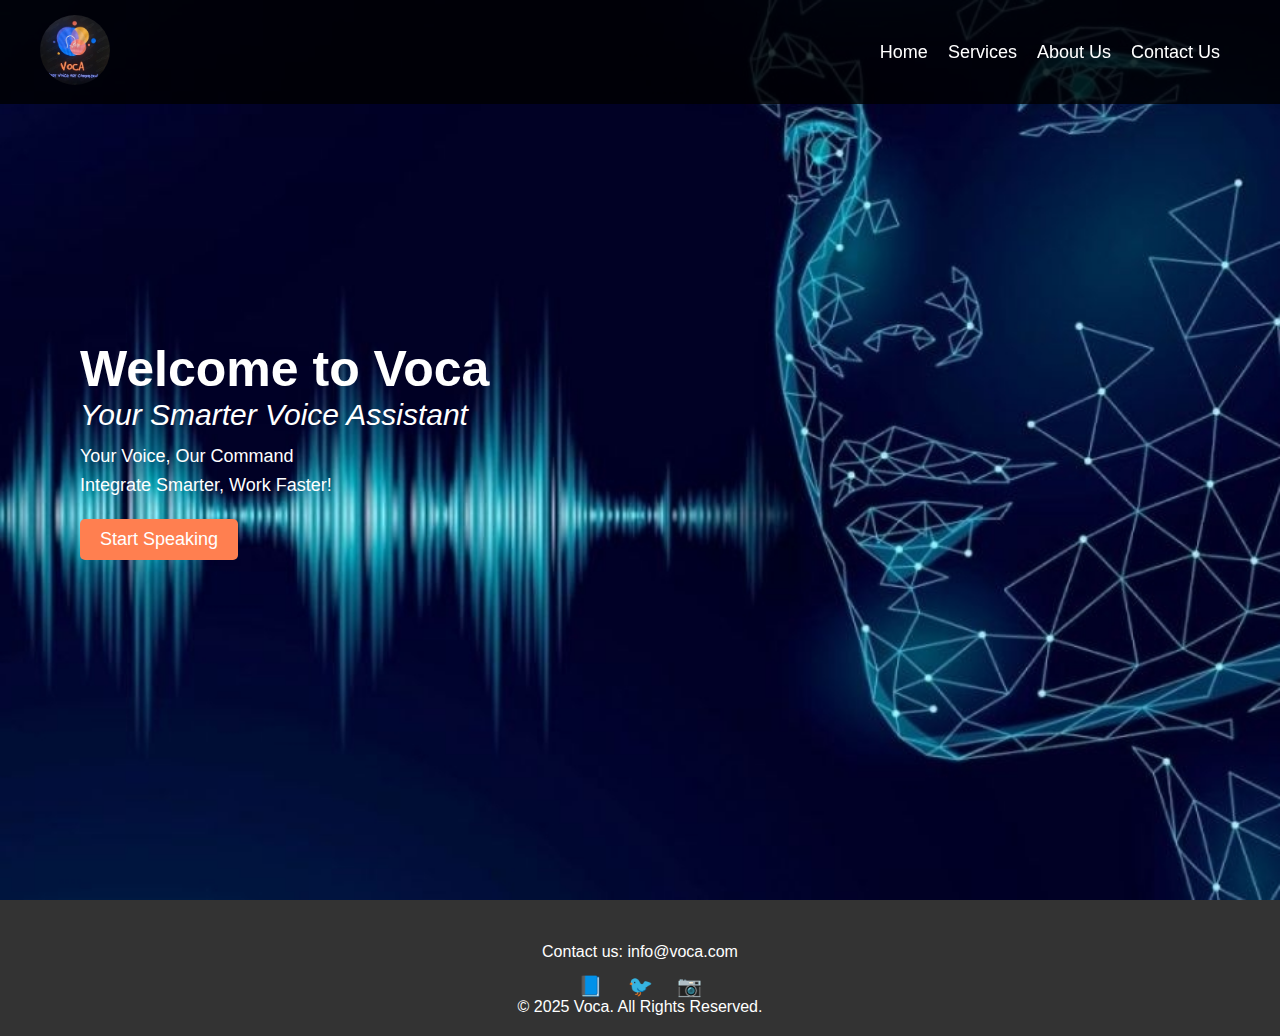
<file: index.html>
<!DOCTYPE html>
<html lang="en">
<head>
    <meta charset="UTF-8">
    <meta name="viewport" content="width=device-width, initial-scale=1.0">
    <title>Voca - Your Smarter Voice Assistant</title>
    <link rel="stylesheet" href="styles.css">
</head>
<body>

    <!-- Navbar -->
    <header>
        <nav class="navbar">
            <div class="logo">
                <img src="Voca Logo.jpg" alt="Voca Logo">
            </div>
            <ul>
                <li><a href="#home">Home</a></li>
                <li><a href="#services">Services</a></li>
                <li><a href="#about">About Us</a></li>
                <li><a href="#contact">Contact Us</a></li>
            </ul>
        </nav>
    </header>

    <!-- Hero Section -->
    <section id="home" class="hero">
        <h1>Welcome to Voca</h1>
        <h2>Your Smarter Voice Assistant</h2>
        <p>Your Voice, Our Command<br>Integrate Smarter, Work Faster!</p>
        <button class="start-speaking">Start Speaking</button>
    </section>

    <!-- Footer -->
    <footer class="footer">
        <div class="contact">
            <p>Contact us: info@voca.com</p>
        </div>
        <div class="social-icons">
            <a href="#">📘</a>
            <a href="#">🐦</a>
            <a href="#">📷</a>
        </div>
        <p>&copy; 2025 Voca. All Rights Reserved.</p>
    </footer>

</body>
</html>
</file>
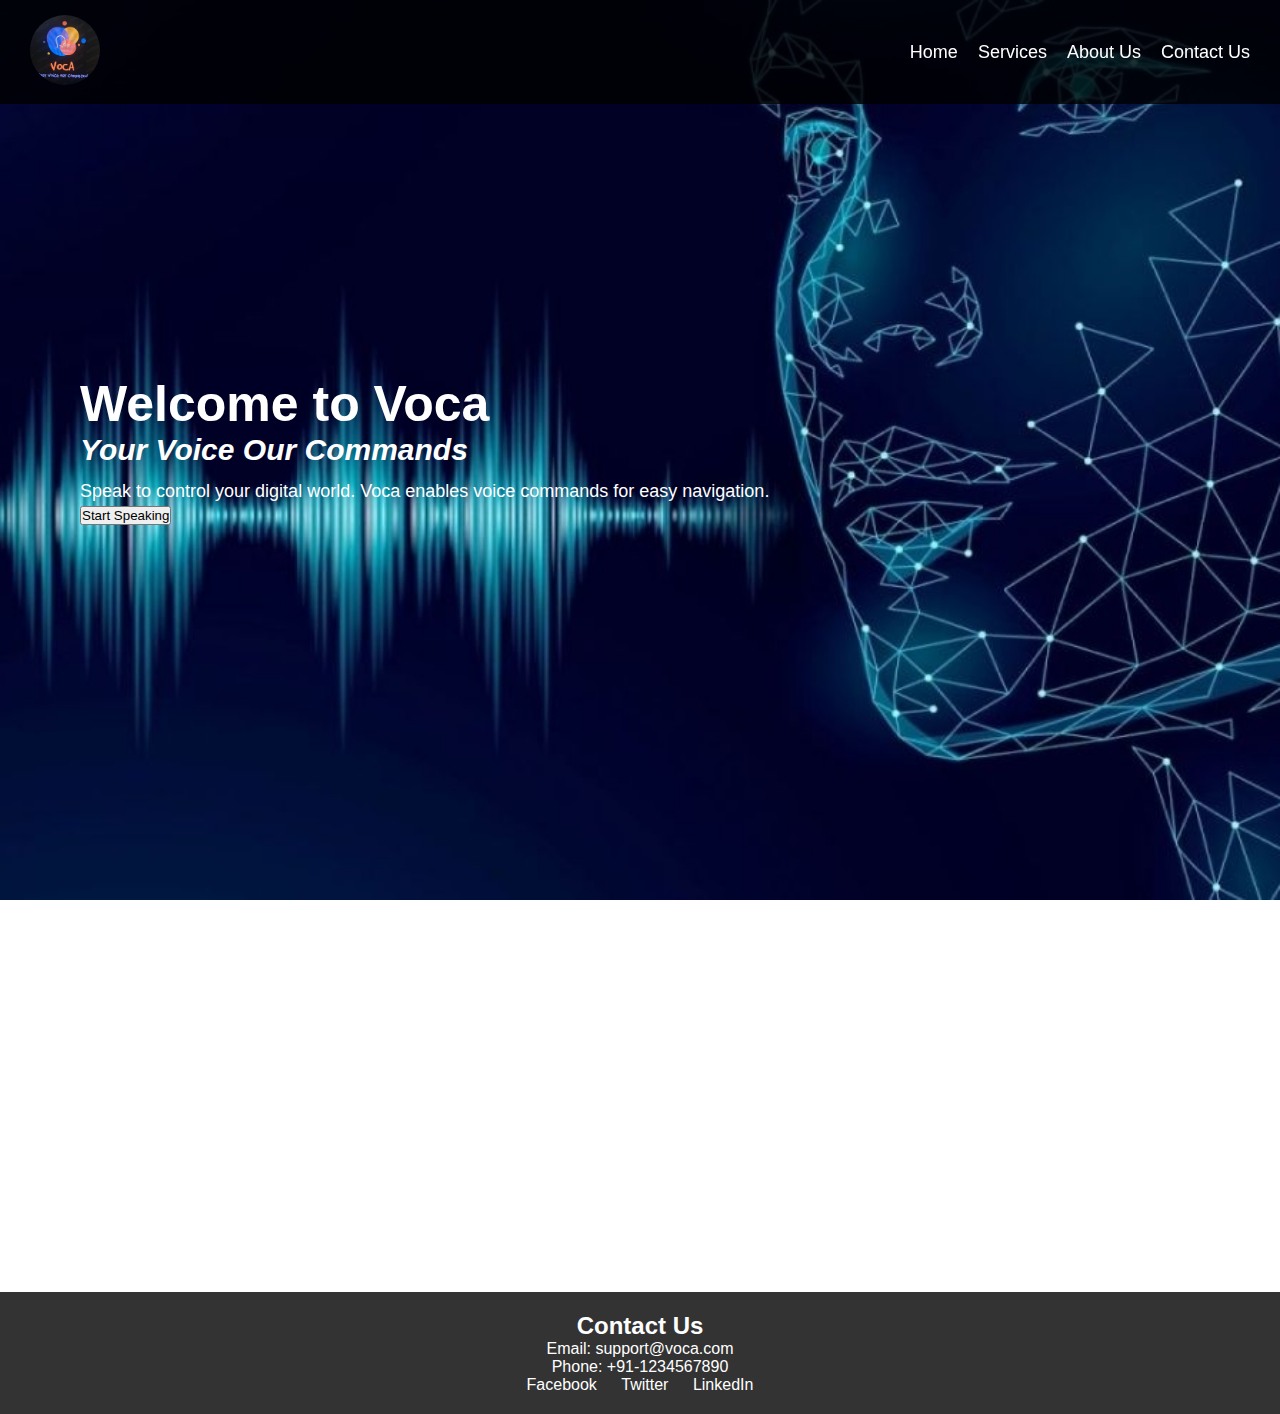
<file: index1.html>
<!DOCTYPE html>
<html lang="en">
<head>
    <meta charset="UTF-8">
    <meta name="viewport" content="width=device-width, initial-scale=1.0">
    <title>Voca - Your Smart Voice Assistant</title>
    <link rel="stylesheet" href="styles1.css">
</head>
<body>

    <!-- Navbar -->
    <nav class="navbar">
        <div class="logo">
            <img src="Voca Logo.jpg" alt="Voca Logo">
        </div>
        <ul>
            <li><a href="#home">Home</a></li>
            <li><a href="#services">Services</a></li>
            <li><a href="#about">About Us</a></li>
            <li><a href="#contact">Contact Us</a></li>
        </ul>
    </nav>

    <!-- Home Section -->
    <section id="home" class="hero">
        <h1>Welcome to Voca</h1>
        <h2> Your Voice Our Commands</h2>
        <p>Speak to control your digital world. Voca enables voice commands for easy navigation.</p>
        <button class="start-speaking">Start Speaking</button>
    </section>

    <!-- Services Section -->
    <section id="services">
        <h2>Our Services</h2>
        <div class="services-container">
            <div class="service-card">
                <h3>Speak to Open Websites</h3>
                <p>Simply say the website name, and Voca will open it for you.</p>
            </div>
            <div class="service-card">
                <h3>Voice-based Scrolling</h3>
                <p>Scroll up and down without using your hands, just by speaking.</p>
            </div>
            <div class="service-card">
                <h3>Click with Voice</h3>
                <p>Navigate pages and click on elements using simple voice commands.</p>
            </div>
            <div class="service-card">
                <h3>Voice Typing</h3>
                <p>Dictate text and let Voca type for you seamlessly.</p>
            </div>
        </div>
    </section>

    <!-- About Us Section -->
    <section id="about">
        <h2>About Us</h2>
        <p>Voca is an innovative voice assistant designed to enhance accessibility and productivity. Our mission is to create a hands-free digital experience for everyone.</p>
    </section>

    <!-- Footer -->
    <footer id="contact">
        <h2>Contact Us</h2>
        <p>Email: support@voca.com</p>
        <p>Phone: +91-1234567890</p>
        <div class="social-icons">
            <a href="#">Facebook</a>
            <a href="#">Twitter</a>
            <a href="#">LinkedIn</a>
        </div>
    </footer>

    <script src="script.js"></script>
</body>
</html>
</file>
<file: styles1.css>
/* General Styles */
* {
    margin: 0;
    padding: 0;
    box-sizing: border-box;
    font-family: 'Poppins', sans-serif;
}

body {
    background-image: url('Background Image of Home Page.jpg');
    background-size: cover;
    background-position: center;
    background-attachment: fixed;
    color: white;
}

/* Navbar */
.navbar {
    position: fixed;
    top: 0;
    width: 100%;
    background: rgba(0, 0, 0, 0.8);
    padding: 15px 30px;
    display: flex;
    justify-content: space-between;
    align-items: center;
    z-index: 1000;
}

.navbar ul {
    list-style: none;
    display: flex;
    gap: 20px;
}

.navbar ul li {
    display: inline;
}

.navbar ul li a {
    color: white;
    text-decoration: none;
    font-size: 18px;
}

/* Logo */
.logo img {
    width: 70px;
    height: 70px;
    border-radius: 50%;
}

/* Hero Section */
.hero {
    display: flex;
    flex-direction: column;
    justify-content: center;
    align-items: flex-start;
    height: 100vh;
    padding-left: 80px;
}

.hero h1 {
    font-size: 50px;
    font-weight: bold;
}

.hero h2 {
    font-size: 30px;
    font-style: italic;
}

.hero p {
    font-size: 18px;
    margin-top: 10px;
    line-height: 1.6;
}

/* Services Section */
#services {
    text-align: center;
    padding: 50px 20px;
}

.services-container {
    display: flex;
    justify-content: center;
    flex-wrap: wrap;
    gap: 20px;
}

.service-card {
    background: rgba(255, 255, 255, 0.1);
    padding: 20px;
    border-radius: 10px;
    width: 250px;
    text-align: center;
    transition: transform 0.3s ease-in-out;
}

.service-card:hover {
    transform: scale(1.1);
}

/* About Us */
#about {
    text-align: center;
    padding: 40px 20px;
}

/* Footer */
footer {
    background: rgba(0, 0, 0, 0.8);
    color: white;
    padding: 20px;
    text-align: center;
}

.social-icons a {
    margin: 0 10px;
    color: white;
    text-decoration: none;
}
</file>
<file: styles.css>
/* Reset default margins and paddings */
* {
    margin: 0;
    padding: 0;
    box-sizing: border-box;
    font-family: 'Poppins', sans-serif;
}

body {
    background-image: url('Background Image of Home Page.jpg');
    background-size: cover;
    background-position: center;
    background-attachment: fixed;
    color: white;
}

/* Navbar Styles */
.navbar {
    position: fixed;
    top: 0;
    width: 100%;
    background: rgba(0, 0, 0, 0.8);
    padding: 15px 40px;
    display: flex;
    justify-content: space-between;
    align-items: center;
    z-index: 1000;
}

.navbar ul {
    list-style: none;
    display: flex;
    gap: 20px;
}

.navbar ul li {
    display: inline;
}

.navbar ul li a {
    color: white;
    text-decoration: none;
    font-size: 18px;
}

.navbar ul li:last-child {
    margin-right: 20px;
}

/* Logo Styles */
.logo img {
    width: 70px;
    height: 70px;
    border-radius: 50%;
}

/* Hero Section */
.hero {
    display: flex;
    flex-direction: column;
    justify-content: center;
    align-items: flex-start;
    height: 100vh;
    padding-left: 80px;
}

.hero h1 {
    font-size: 50px;
    font-weight: bold;
}

.hero h2 {
    font-size: 30px;
    font-style: italic;
    font-weight: 300;
}

.hero p {
    font-size: 18px;
    margin-top: 10px;
    line-height: 1.6;
}

/* Button Style */
.start-speaking {
    margin-top: 20px;
    padding: 10px 20px;
    background: #ff7f50;
    border: none;
    color: white;
    font-size: 18px;
    cursor: pointer;
    border-radius: 5px;
    transition: 0.3s;
}

.start-speaking:hover {
    background: #ff5733;
}

/* Footer Styles */
.footer {
    width: 100%;
    background: rgba(0, 0, 0, 0.8);
    color: white;
    padding: 20px 50px;
    position: relative;
    bottom: 0;
    text-align: center;
}

.footer .contact {
    margin-top: 20px;
}

.footer .contact p {
    font-size: 16px;
    line-height: 1.5;
}

.footer .social-icons {
    margin-top: 10px;
}

.footer .social-icons a {
    color: white;
    font-size: 20px;
    margin: 0 10px;
    text-decoration: none;
}
</file>
